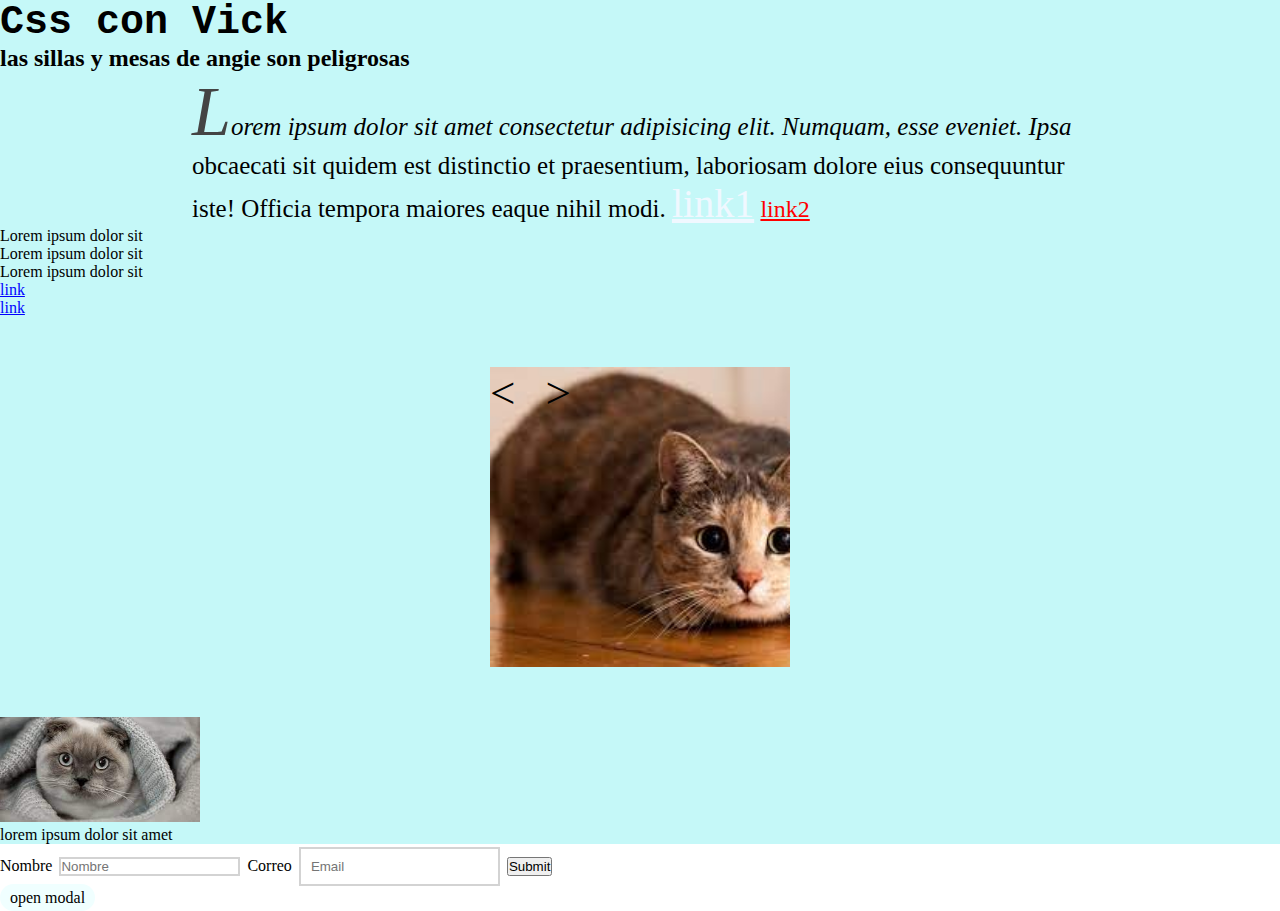
<file: index.html>
<!DOCTYPE html>
<html lang="en">
<head>
    <meta charset="UTF-8">
    <meta http-equiv="X-UA-Compatible" content="IE=edge">
    <meta name="viewport" content="width=device-width, initial-scale=1.0">
    <title>Document</title>
    <link rel="stylesheet" href="./style.css"></link>
</head>
<body>

    <section>
        <h1> Css con Vick</h1>
        <article>
            <h2>las sillas y mesas de angie son peligrosas</h2>
            <p class="parrafo">
                Lorem ipsum dolor sit amet consectetur adipisicing elit. Numquam, esse eveniet. Ipsa obcaecati sit quidem est distinctio et praesentium, laboriosam dolore eius consequuntur iste! Officia tempora maiores eaque nihil modi.
                <a href="./">link1</a>
                <a href="./">link2</a>
            </p>
            <aside>
                <ul>
                    <li>Lorem ipsum dolor sit </li>
                    <li aria-label="segundo-li">Lorem ipsum dolor sit</li>
                    <li>Lorem ipsum dolor sit</li>
                    <li><a href="./" target="_self">link</a></li>
                    <li><a href="./" target="_self">link</a></li>
                </ul>
            </aside>
            <span role='img'></span>
        </article>

        <article>
            <figure>
                <picture>
                    <img src="./gato1.jpeg" alt="">
                </picture>
                 <figcaption>lorem ipsum dolor sit amet</figcaption>
            </figure>
        </article>
    </section>
    <footer>
        <form>
            <label for="nomber">Nombre</label>
            <input type="text" name="nombre" id="nombre" placeholder="Nombre">
            <label for="email">Correo</label>
            <input type="email" name="email" id="email" placeholder="Email">
            <button>Submit</button>
        </form>
    </footer>
    <label for="open">
        open modal
    </label>
    <input type="checkbox" id="open">
    <section class="modal">
        <h1>Rappi hps</h1>
        <p>Lorem ipsum dolor sit amet consectetur adipisicing elit. Dolorem quae at tempora ut autem iure numquam, illo deserunt sapiente eaque, impedit earum odio assumenda sunt officia! Molestiae distinctio nihil repudiandae.</p>
    </section>

</body>
</html>
</file>
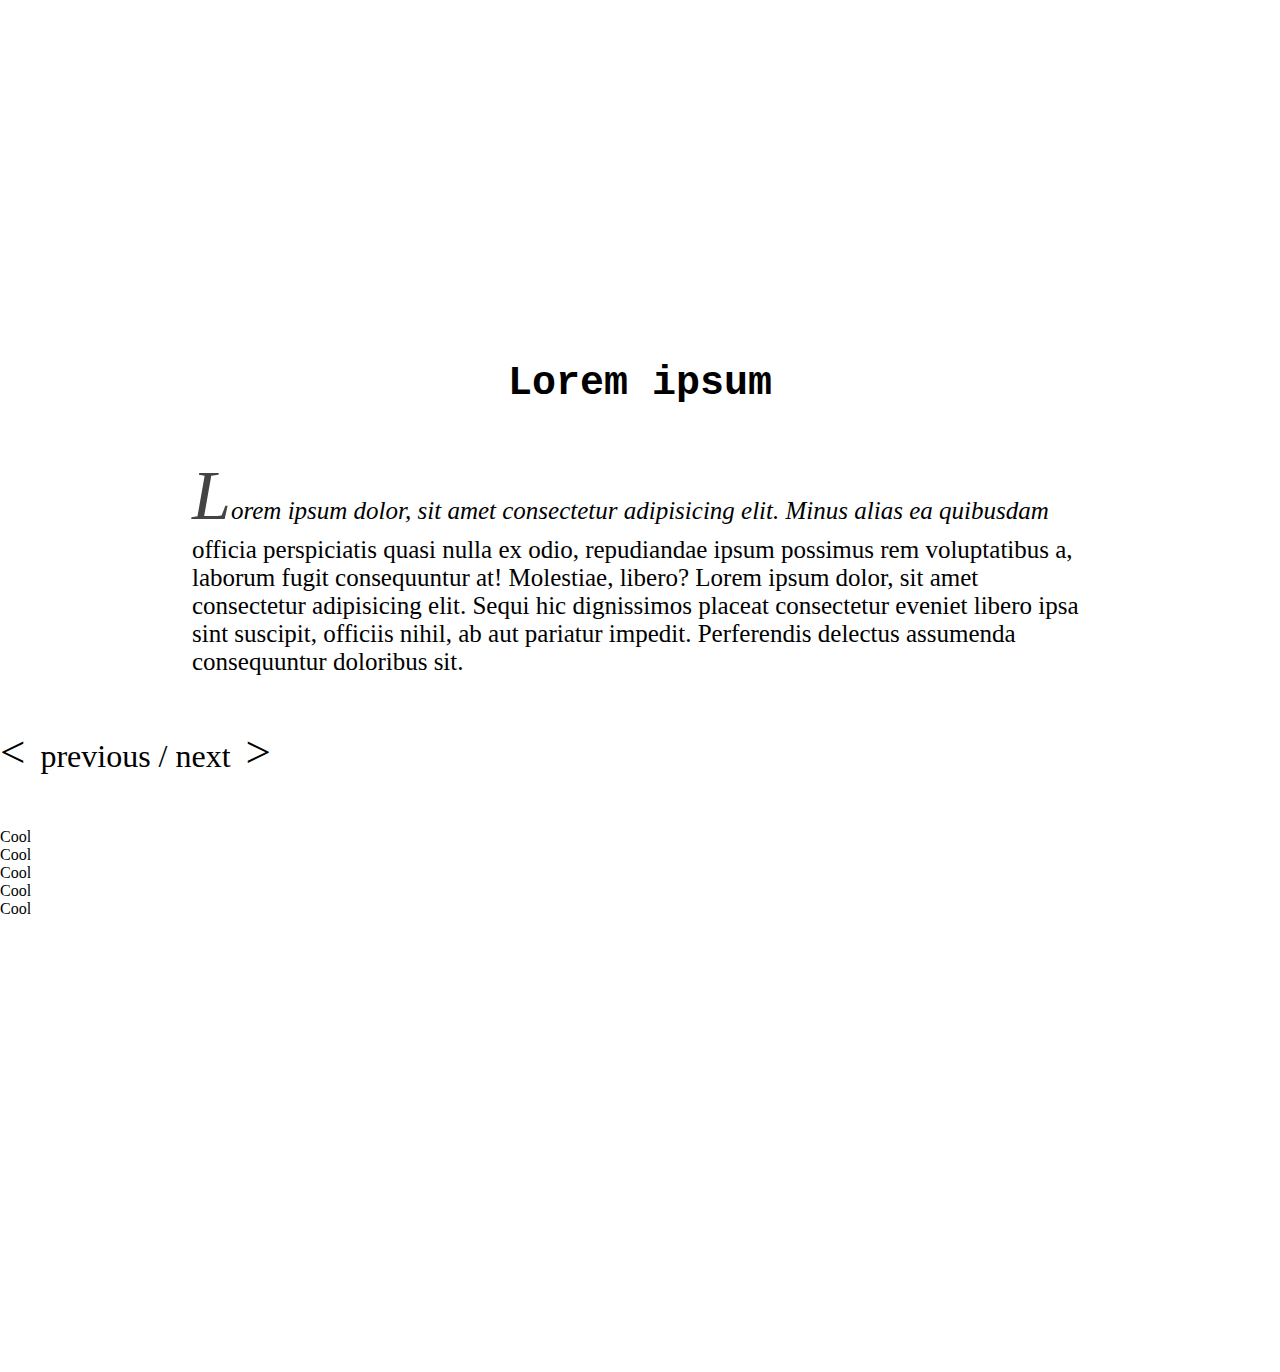
<file: index-2.html>
<!DOCTYPE html>
<html lang="en">
<head>
  <meta charset="UTF-8">
  <meta http-equiv="X-UA-Compatible" content="IE=edge">
  <meta name="viewport" content="width=device-width, initial-scale=1.0">
  <link rel="stylesheet" href="style.css">
  <title>Document</title>
</head>
<body>
  <header class="hero">
    <h1>Cualquier Cosa</h1>
  </header>
  <section class="index-2">
    <h1>Lorem ipsum</h1>
  </section>
  <article>
    <p>Lorem ipsum dolor, sit amet consectetur adipisicing elit. Minus alias ea quibusdam officia perspiciatis quasi nulla ex odio, repudiandae ipsum possimus rem voluptatibus a, laborum fugit consequuntur at! Molestiae, libero? Lorem ipsum dolor, sit amet consectetur adipisicing elit. Sequi hic dignissimos placeat consectetur eveniet libero ipsa sint suscipit, officiis nihil, ab aut pariatur impedit. Perferendis delectus assumenda consequuntur doloribus sit.</p>
    <span>previous / next</span>
    <ul>
      <li>Cool</li>
      <li>Cool</li>
      <li>Cool</li>
      <li>Cool</li>
      <li>Cool</li>
    </ul>
  </article>
  <article>
    <iframe src="https://www.google.com/maps/embed?pb=!1m18!1m12!1m3!1d15865.25800974387!2d-75.58209803022459!3d6.222196299999995!2m3!1f0!2f0!3f0!3m2!1i1024!2i768!4f13.1!3m3!1m2!1s0x8e4428335ada91cb%3A0x9e3f4f6d78fe5ffa!2sRappi%20Medell%C3%ADn!5e0!3m2!1ses-419!2sco!4v1628648036962!5m2!1ses-419!2sco" width="600" height="450" style="border:0;" allowfullscreen="" loading="lazy"></iframe>
  </article>
</body>
</html>
</file>
<file: style.css>
* { padding: 0;
    margin: 0;
}


section {
    background-color:rgb(197, 248, 248);
}



/* selectores anidados, padre espacio y el hijo */

section h1 {
    font-family: 'Courier New', Courier, monospace;
    font-size: 40px;
}

section .parrafo a {
    font-size: 24px;
}

section .parrafo a:first-child{
    font-size: 40px;
    color: aliceblue;
}

section a:last-of-type{
    color:red;
}

section aside a:nth-of-type(1) {
    color:blue;
}

/* section article aside ul > li{
    padding: 40px;
} */

section article figure {
    width: 200px;
}

section article figure picture img {
    width:  100%;
}

/* selectores de atributo */

footer form input {
    border: 2px solid lightgray;
    margin: 3px;
    color: green;
}

footer form input[type="email"] {
    padding: 10px;
}


section article span[role="img"] {
    background-image: url("./download.jpeg");
    display: block;
    width: 300px;
    height: 300px;
    background-size: cover;
}

.modal {
    width: 500px;
    text-align: center;
    background-color: aliceblue;
    position: absolute;
    top:50%;
    left: 50%;
    transform:translate(-50%, -50%);
    height: 0;
    padding: 0;
    overflow: hidden;
    transition: 0.5s linear;
}

label[for="open"] {
    cursor: pointer;
    padding: 5px 10px;
    background-color: azure;
    border-radius: 50px;
    transition: 0.2s linear;
}

input[type="checkbox"] {
    display: none;
}

input[type="checkbox"]:checked ~ .modal {
    height: 300px;
    padding: 50px;
    transition: 0.5s linear;
}

label[for="open"]:hover {
    background-color: blueviolet;
    transition: 0.2s linear;
}

/* Index 2 */
.hero{
    color: #fff;
    text-align: center;
    font-size: 3rem;
    padding: 100px;
    /* background-image: url('https://wallpapercave.com/wp/bc9PYTV.jpg'); */
    /* background-repeat: no-repeat;
    background-size: cover; */
    position: relative;
    z-index: 0;
    /* filter: grayscale(100%) blur(5px); */
}

.hero::before{
    content: "";
    position: absolute;
    width: 100%;
    height: 100%;
    background-image: url('https://wallpapercave.com/wp/bc9PYTV.jpg');
    background-repeat: no-repeat;
    background-size: cover;
    /* background-color: rgba(0, 0, 0, 0.7); */
    filter: grayscale(100%) blur(5px) ;
    left: 0;
    top: 0;
    z-index: -1;
}

.index-2{
    background-color: transparent;
}

.index-2 article ul li{
    color: orange;
    font-size: 2rem;
}
iframe{
    filter: grayscale(100%) contrast(100%) invert(100%);
    width: 100%;
}

span{
    margin: 50px auto;
    font-size: 2rem;
    display: block;
    position: relative;
    cursor: pointer;
}

span::before{
    content: '<';
    font-size: 45px;
    margin-right: 15px;
}

span::after{
    content: '>';
    font-size: 45px;
    margin-left: 15px;
}

.index-2 h1{
    margin: 50px;
    text-align: center;
}

p{
    width: 70%;
    margin: 0 auto;
    font-size: 25px;
}

p::first-letter{
    font-size: 70px;
    color: #444;
}

p::first-line{
    font-style: oblique;
}

/* @media(max-width: 640px) and (min-width: 320px){
    p{
        width: 90%;
        font-size: 50px;
    };
    .hero{
        font-size: 18px;
    }
} */

/* @media(max-width: 640px) and (orientation: landscape){
    p{
        width: 90%;
        font-size: 50px;
    };
    .hero{
        font-size: 18px;
    }
} */

@media(max-width: 640px) and (orientation: portrait){
    p{
        width: 90%;
        font-size: 50px;
    };
    .hero{
        font-size: 18px;
    }
}
</file>
